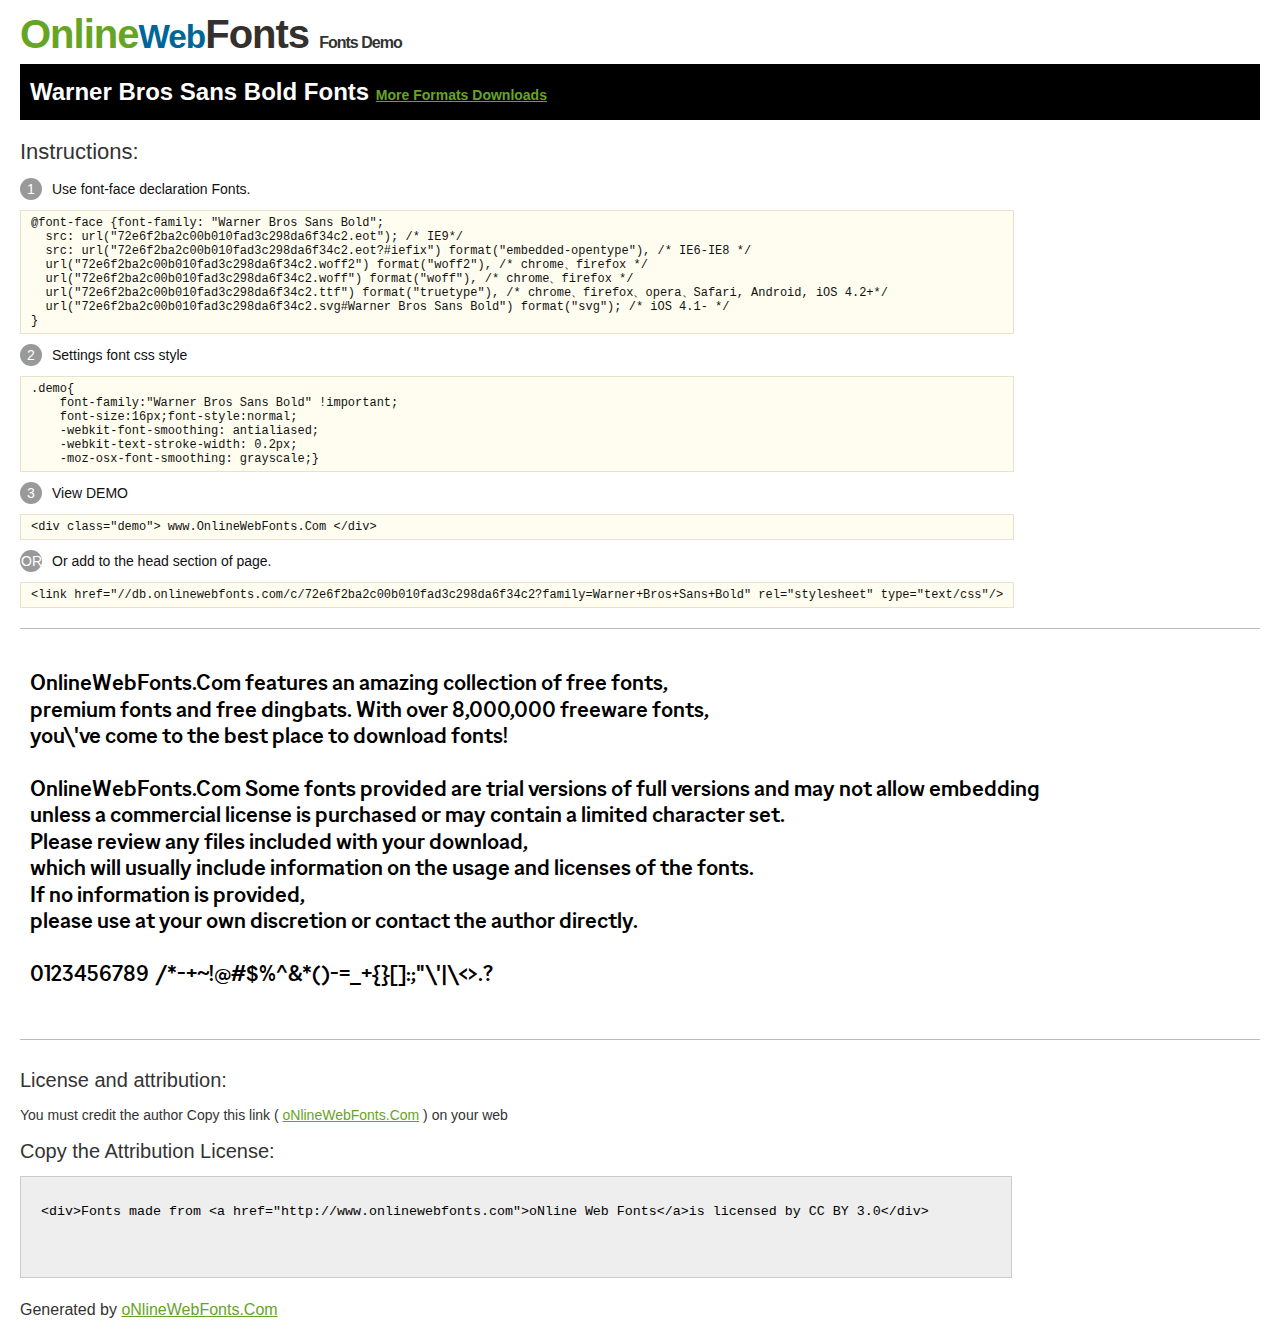
<file: components/fonts/@font-face/Demo.html>
<!DOCTYPE html>
<html>
<head>
<meta charset="utf-8"/>
<title>Warner Bros Sans Bold Font - OnlineWebFonts.COM</title>
<style type="text/css">
@font-face {font-family: "Warner Bros Sans Bold";
  src: url("72e6f2ba2c00b010fad3c298da6f34c2.eot"); /* IE9*/
  src: url("72e6f2ba2c00b010fad3c298da6f34c2.eot?#iefix") format("embedded-opentype"), /* IE6-IE8 */
  url("72e6f2ba2c00b010fad3c298da6f34c2.woff2") format("woff2"), /* chrome、firefox */
  url("72e6f2ba2c00b010fad3c298da6f34c2.woff") format("woff"), /* chrome、firefox */
  url("72e6f2ba2c00b010fad3c298da6f34c2.ttf") format("truetype"), /* chrome、firefox、opera、Safari, Android, iOS 4.2+*/
  url("72e6f2ba2c00b010fad3c298da6f34c2.svg#Warner Bros Sans Bold") format("svg"); /* iOS 4.1- */
}
*{margin:0;padding:0;list-style:none;}pre{border:solid 1px #e7e1cd;background-color:#fffdef;overflow:auto;font-size:12px;line-height:14px;margin-top:10px;margin-right:0;margin-bottom:10px;margin-left:0;padding-top:5px;padding-right:10px;padding-bottom:5px;padding-left:10px;}.demo pre{color:#000;line-height: 1.2em;font-family:"Warner Bros Sans Bold"!important;font-size:22px;background-color:#FFF;border-top-width:0px;border-right-width:0px;border-bottom-width:0px;border-left-width:0px;}body{font-family:sans-serif;line-height:1.5;font-size:16px;padding:20px;color:#333;}:hover,:before,:after{-webkit-transition:all 0.1s ease-in;-moz-transition:all 0.1s ease-in;-ms-transition:all 0.1s ease-in;-o-transition:all 0.1s ease-in;transition:all 0.1s ease-in;}*{-moz-box-sizing:border-box;-webkit-box-sizing:border-box;box-sizing:border-box;margin:0;padding:0;}a{color:#66A523;}h1.logo{font-size:40px;letter-spacing:-1px;margin-top:-16px;}h1.logo strong{font-size:16px;font-family:sans-serif;color:#333;}h1.logo a{color:#34302d;text-decoration:none;}h1.logo a span{color:#66A523;}h1.logo a small{color:#006699;}.info{float:left;font-size:14px;margin-top:15px;}.info ul{margin-left:0px;color:#111;margin-bottom:20px;}.info .exs{font-size:12px;color:#666;margin-left:35px;display:block;}.info ul li{margin-top:10px;list-style:none;}.info .numno{color:#fff;border-radius:20px;padding:1px;display:inline-block;width:22px;height:22px;text-align:center;margin-right:10px;background-color:#999999;}.info ul strong{font-weight:normal;color:#000;}.info .inst{font-size:22px;margin-bottom:10px;}.demo{float:left;width:100%;height:auto;border-top-width:1px;border-top-style:solid;border-top-color:#bbb;border-bottom-width:1px;border-bottom-style:solid;border-bottom-color:#bbb;padding-bottom:10px;}.demo .demo_svg{float:left;height:auto;width:100px;margin-right:5px;margin-left:5px;margin-bottom:10px;}.demo .demo_svg i{float:left;height:80px;width:80px;text-align:center;font-size:40px;margin-left:10px;line-height:80px;color:#777;}.demo .demo_svg .code{float:left;height:20px;width:100%;overflow:hidden;text-align:center;line-height:20px;font-size:11px;color:#666;}.demo .demo_svg .txt{float:left;height:20px;width:100%;font-size:11px;text-align:center;white-space:nowrap;overflow:hidden;line-height:20px;}.demo .demo_svg:hover i{font-size:60px;color:#333;}.by{padding-top:15px;float:left;width:100%;margin-top:10px;margin-right:0;margin-bottom:10px;margin-left:0;}.by{margin-bottom:10px;font-size:20px;}.by .attr{font-size:14px;color:#333;padding-top:10px;padding-bottom:10px;}textarea{width:80%;height:auto;border:1px solid #CCC;resize:none;background:#EEE;padding:20px;float:left;margin-top:10px;line-height:30px;}#footer{float:left;width:100%;margin-top:10px;padding-bottom:20px;}h2{background-color:#000;padding-top:10px;padding-bottom:10px;padding-left:10px;color:#FFF;}
</style>
</head>
<body>
<h1 class="logo"> <a href="http://www.onlinewebfonts.com/"> <span>Online</span><small>Web</small>Fonts</a> <strong>Fonts Demo</strong></h1>
<h2>
Warner Bros Sans Bold Fonts <a style="font-size:14px;" href="http://www.onlinewebfonts.com/download/72e6f2ba2c00b010fad3c298da6f34c2" target="_blank">More Formats Downloads</a></h2>
<div class="info">
  <div class="inst">Instructions:</div>
  <ul>
    <li>
      <p> <span class="numno">1</span>Use font-face declaration Fonts.<br />
        <span class="exs">
        <pre>
@font-face {font-family: "Warner Bros Sans Bold";
  src: url("72e6f2ba2c00b010fad3c298da6f34c2.eot"); /* IE9*/
  src: url("72e6f2ba2c00b010fad3c298da6f34c2.eot?#iefix") format("embedded-opentype"), /* IE6-IE8 */
  url("72e6f2ba2c00b010fad3c298da6f34c2.woff2") format("woff2"), /* chrome、firefox */
  url("72e6f2ba2c00b010fad3c298da6f34c2.woff") format("woff"), /* chrome、firefox */
  url("72e6f2ba2c00b010fad3c298da6f34c2.ttf") format("truetype"), /* chrome、firefox、opera、Safari, Android, iOS 4.2+*/
  url("72e6f2ba2c00b010fad3c298da6f34c2.svg#Warner Bros Sans Bold") format("svg"); /* iOS 4.1- */
}
</pre>
      </span> 
    </li>
    <li>
      <p> <span class="numno">2</span>Settings font css style <br />
      <span class="exs">
<pre>
.demo{
    font-family:"Warner Bros Sans Bold" !important;
    font-size:16px;font-style:normal;
    -webkit-font-smoothing: antialiased;
    -webkit-text-stroke-width: 0.2px;
    -moz-osx-font-smoothing: grayscale;}
</pre>
      </span> 
    </li>
    <li>
      <p> <span class="numno">3</span>View DEMO <br />
      <span class="exs"><pre>
&lt;div class="demo"&gt; www.OnlineWebFonts.Com &lt;/div&gt;
</pre></span> 
    </li>
    <li>
      <p> <span class="numno">OR</span>Or add to the head section of page. <br />
      <span class="exs"><pre>
&lt;link href="//db.onlinewebfonts.com/c/72e6f2ba2c00b010fad3c298da6f34c2?family=Warner+Bros+Sans+Bold" rel="stylesheet" type="text/css"/&gt;
</pre></span> 
    </li>
  </ul>
</div>
<div class="demo">
<pre>

OnlineWebFonts.Com features an amazing collection of free fonts,
premium fonts and free dingbats. With over 8,000,000 freeware fonts, 
you\'ve come to the best place to download fonts! 

OnlineWebFonts.Com Some fonts provided are trial versions of full versions and may not allow embedding 
unless a commercial license is purchased or may contain a limited character set. 
Please review any files included with your download, 
which will usually include information on the usage and licenses of the fonts. 
If no information is provided, 
please use at your own discretion or contact the author directly. 

0123456789  /*-+~!@#$%^&*()-=_+{}[]:;"\'|\<>.?

</pre>
</div>

<div class="by">
<div class="by_title">License and attribution:</div>
<div class="attr">You must credit the author Copy this link ( <a href="http://www.onlinewebfonts.com" target="_blank">oNlineWebFonts.Com</a> ) on your web </div><div class="usetitle">Copy the Attribution License:</div>
<textarea onclick="this.focus();this.select();">&lt;div&gt;Fonts made from &lt;a href="http://www.onlinewebfonts.com"&gt;oNline Web Fonts&lt;/a&gt;is licensed by CC BY 3.0&lt;/div&gt;</textarea>
</div>
<div id="footer">
    <div>Generated by <a href="http://www.onlinewebfonts.com" target="_blank">oNlineWebFonts.Com</a></div>
</div>
</body>
</html>
</file>
